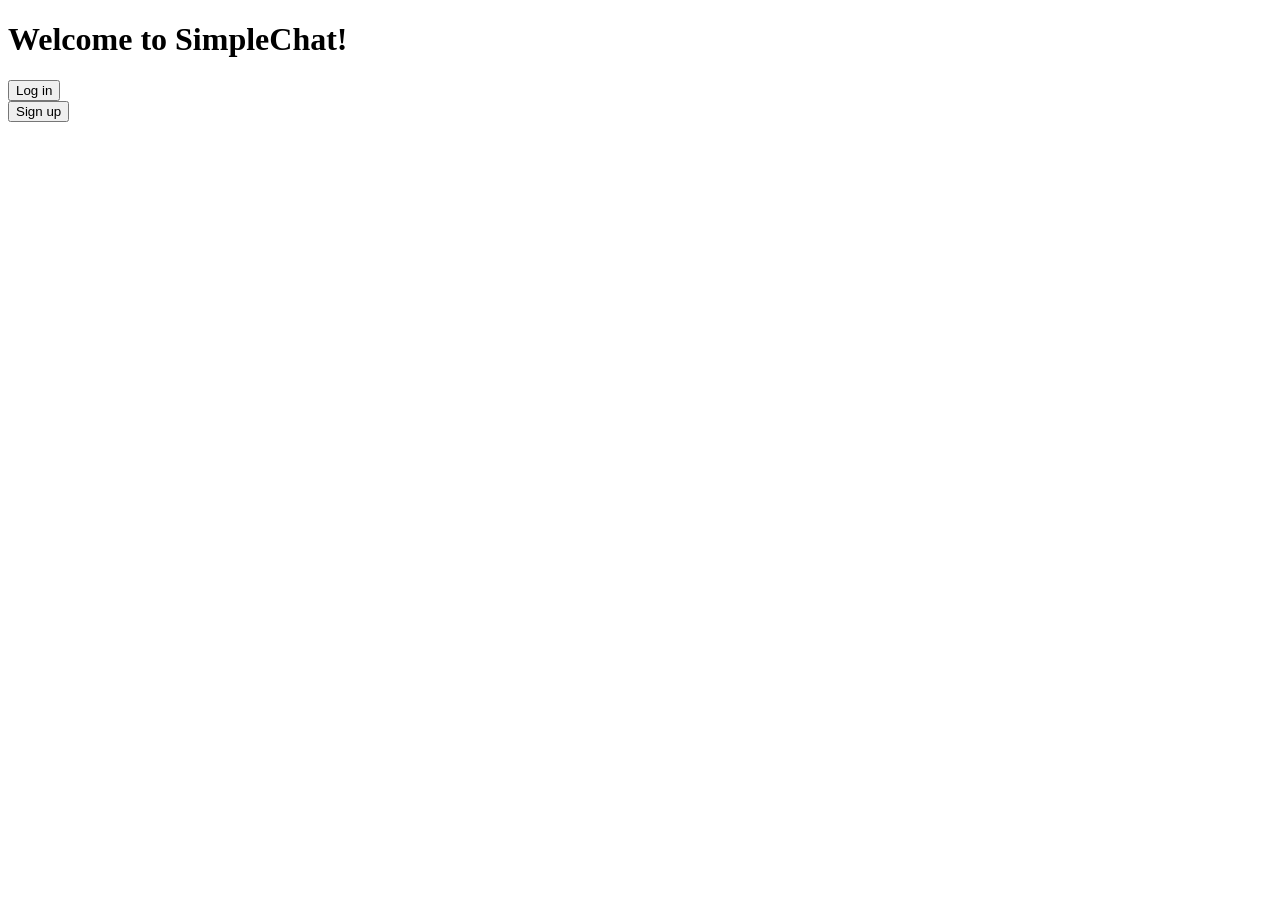
<file: ChatApp/src/main/resources/templates/index.html>
<!DOCTYPE html>
<html lang="ja">
<head>
    <meta charset="UTF-8">
    <link rel="stylesheet" th:href="@{/css/index.css}">
    <title>SimpleChat</title>
</head>
<body>
    <header>
        <h1>Welcome to SimpleChat!</h1>
    </header>

    <div id="options">
        <form id="login" method="get" action="/login">
            <button type="submit">Log in</button>
        </form>
    
        <form id="signup" method="get" action="/signup">
            <button type="submit">Sign up</button>
        </form>
    </div>
</body>
</html>
</file>
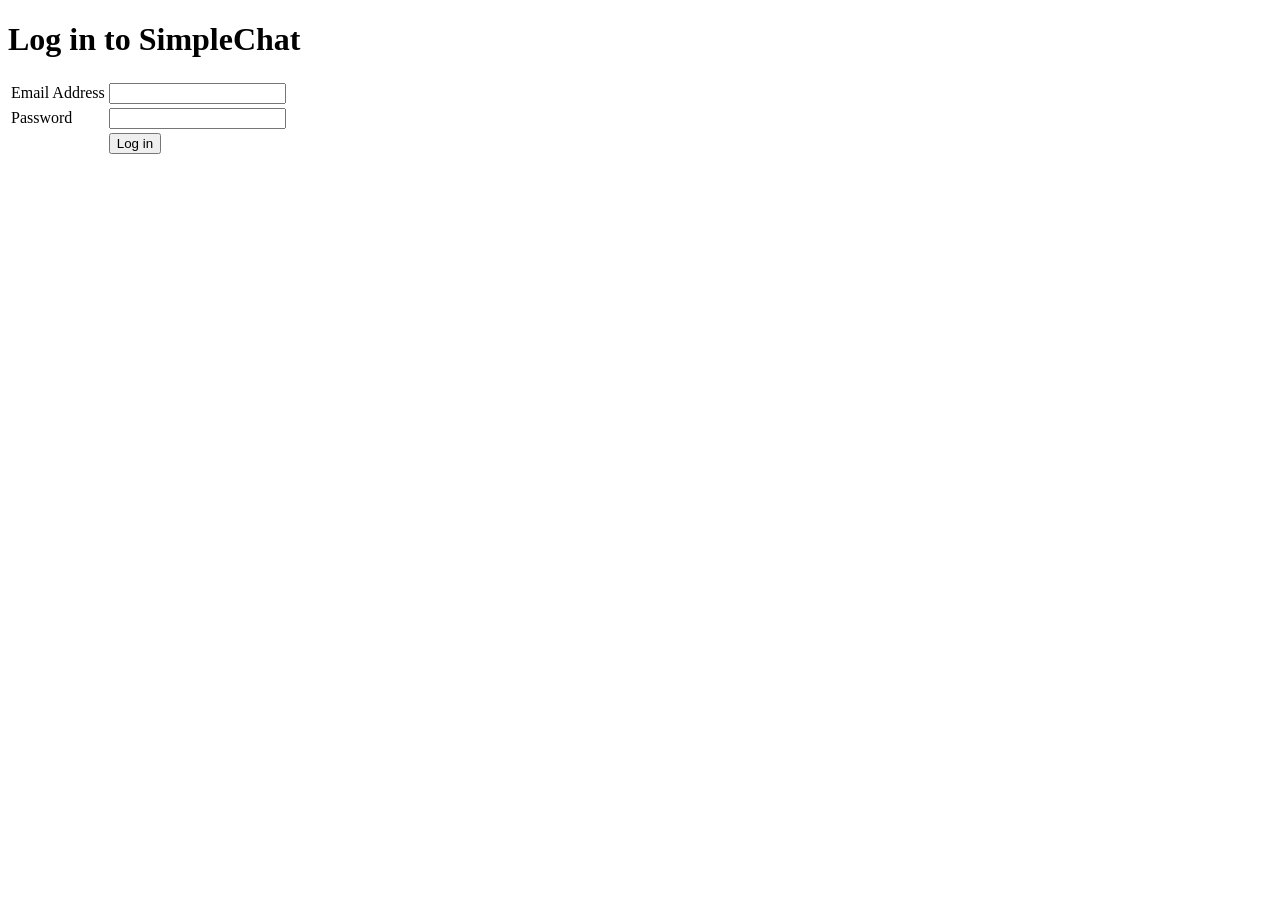
<file: ChatApp/src/main/resources/templates/login.html>
<!DOCTYPE html>
<html lang="ja">
<head>
    <meta charset="UTF-8">
    <link rel="stylesheet" th:href="@{/css/login.css}">
    <title>Login/SimpleChat</title>
</head>
<body>
    <h1>Log in to SimpleChat</h1>

    <form method="post" action="/login" th:object="${loginForm}">
        <table>
            <tr>
                <td>
                    <label>Email Address</label>
                </td>
                <td>
                    <input type="email" required th:field="*{mailAddress}">
                </td>
            </tr>

            <tr>
                <td>
                    <label>Password</label>
                </td>
                <td>
                    <input type="password" required th:field="*{password}">
                </td>
            </tr>

            <tr>
                <td></td>
                <td>
                    <button type="submit">Log in</button>
                </td>
            </tr>
        </table>
    </form>
</body>
</html>
</file>
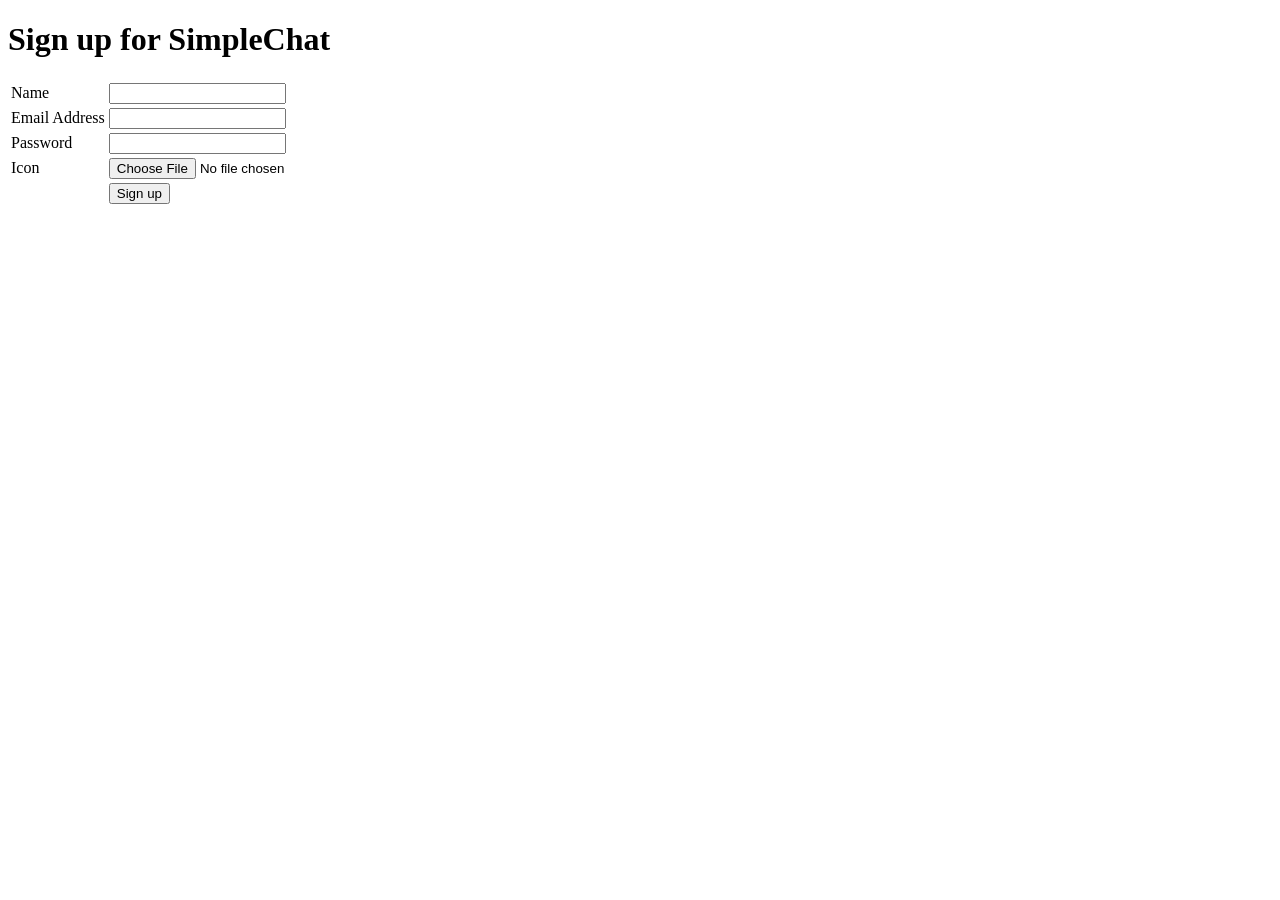
<file: ChatApp/src/main/resources/templates/signup.html>
<!DOCTYPE html>
<html lang="ja">
<head>
    <meta charset="UTF-8">
    <link rel="stylesheet" th:href="@{/css/signup.css}">
    <title>SignUp/SimpleChat</title>
</head>
<body>
    <header>
        
    </header>
    
    <h1>Sign up for SimpleChat</h1>

    <form method="post" action="/signup" enctype="multipart/form-data" th:object="${signupForm}">
        <table>
            <tr>
                <td>
                    <label>Name</label>
                </td>

                <td>
                    <input type="text" required th:field="*{name}">
                </td>
            </tr>

            <tr>
                <td>
                    <label>Email Address</label>
                </td>

                <td>
                    <input type="email" required th:field="*{mailAddress}">
                </td>
            </tr>

            <tr>
                <td>
                    <label>Password</label>
                </td>

                <td>
                    <input type="password" required th:field="*{password}">
                </td>
            </tr>

            <tr>
                <td>
                    <label>Icon</label>
                </td>

                <td>
                    <input type="file" required th:field="*{icon}">
                </td>
            </tr>

            <tr>
                <td>
                </td>

                <td>
                    <button type="submit">
                        Sign up
                    </button>
                </td>
            </tr>
        </table>
        <!-- <div class="form-content">
            <label>Name</label>
            <input type="text" required>
        </div>

        <div class="form-content">
            <label>Email Address</label>
            <input type="email" required>
        </div>

        <div class="form-content">
            <label>Password</label>
            <input type="password" required>
        </div>

        <div class="form-content">
            <label>Icon</label>
            <input type="file" required>
        </div>

        <div class="form-content">
            <button type="submit">
                Sign up
            </button>
        </div> -->
    </form>
</body>
</html>
</file>
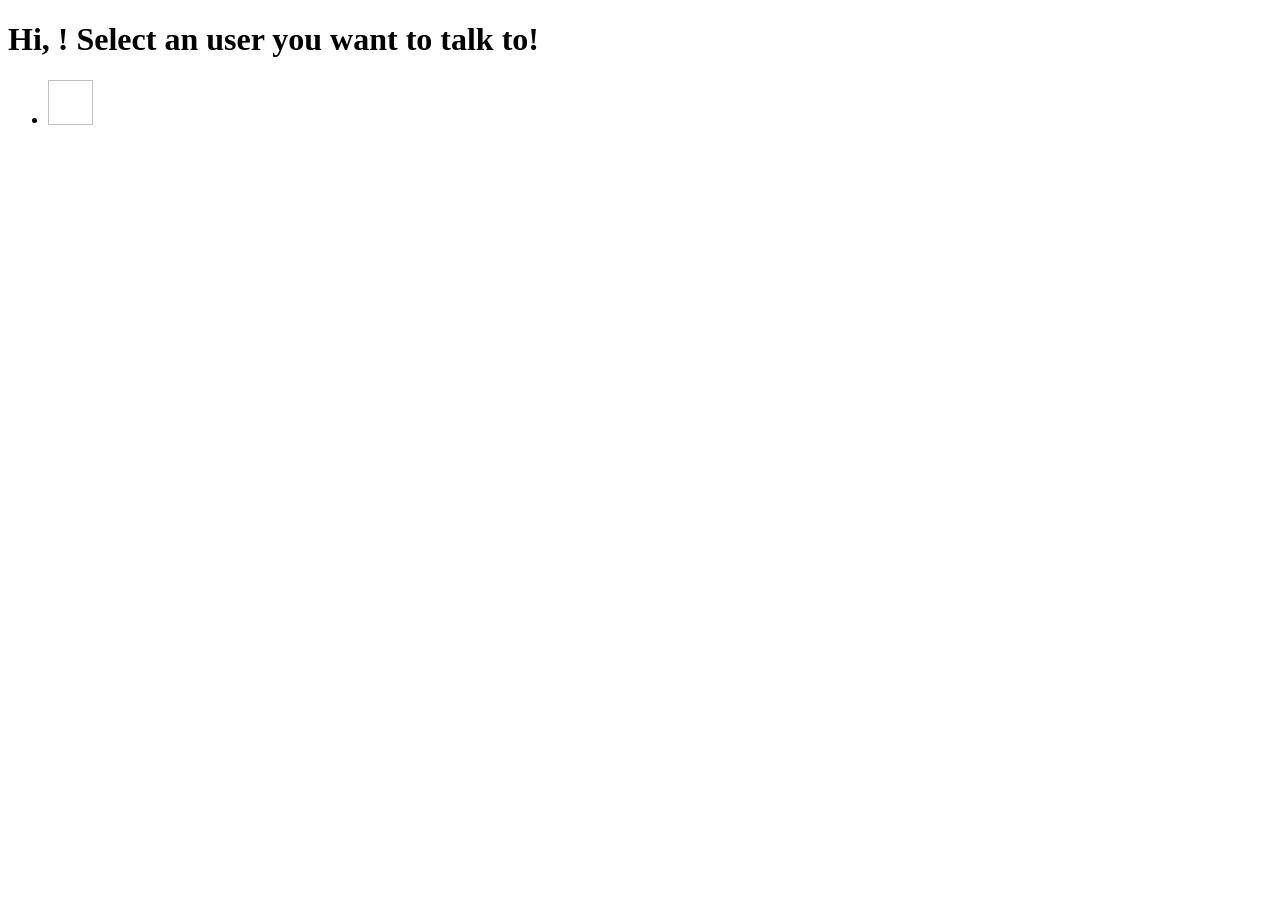
<file: ChatApp/src/main/resources/templates/users.html>
<!DOCTYPE html>
<html lang="ja">
<head>
    <meta charset="UTF-8">
    <link rel="stylesheet" th:href="@{/css/users.css}">
    <title>Users / Simple Chat</title>
</head>
<body>
    <h1>
        Hi, <span th:text="${user.name}"></span>!
        Select an user you want to talk to!
    </h1>
    <ul class="peer-list">
        <li th:each="peer : ${peers}">
            <a class="peer" th:href="@{/chat/{id}(id=${peer.id})}">
                <img class="icon" th:src="@{/image/{id}(id=${peer.id})}" width="45" height="45"  loading="lazy" decoding="async">
                <div class="name" th:text="${peer.name}"></div>
            </a>
        </li>
    <ul>
</body>
</html>
</file>
